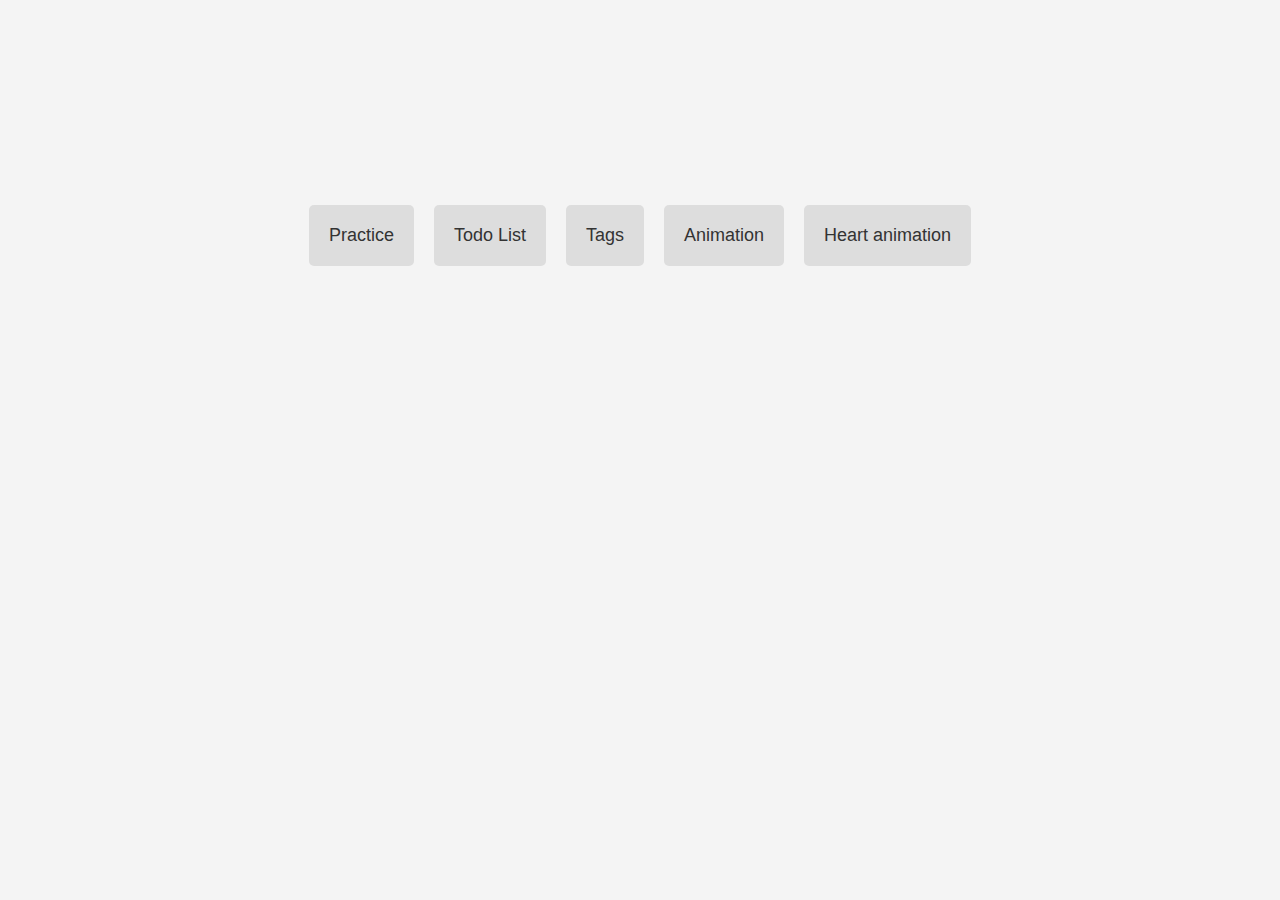
<file: index.html>
<!DOCTYPE html>
<html lang="en">
  <head>
    <meta charset="UTF-8" />
    <meta name="viewport" content="width=device-width, initial-scale=1.0" />
  </head>
  <style>
    body {
        padding-top: 10%;
        font-family: Arial, sans-serif;
        background-color: #f4f4f4;
        display: flex;
        justify-content: center;
        align-items: center;
        height: 25vh;
        margin: 0;
        flex-wrap: wrap; /* Added this line */
    }
    
    a {
        text-decoration: none;
        color: #333;
        background-color: #ddd;
        padding: 20px;
        border-radius: 5px;
        font-size: 18px;
        margin: 0 10px;
        margin-bottom: 10px; /* Added this line */
    }
    
    a:hover {
        color: white;
        background-color: #333;
    }
</style>
</head>
  <body>
      <a href="1-practice/index.html">Practice</a>
      <a href="2-todolist/index.html">Todo List</a>
      <a href="3-tags/index.html">Tags</a>
      <a href="4-animation/index.html">Animation</a>
      <a href="5-heart/index.html">Heart animation</a>
  </body>
</html>
</file>
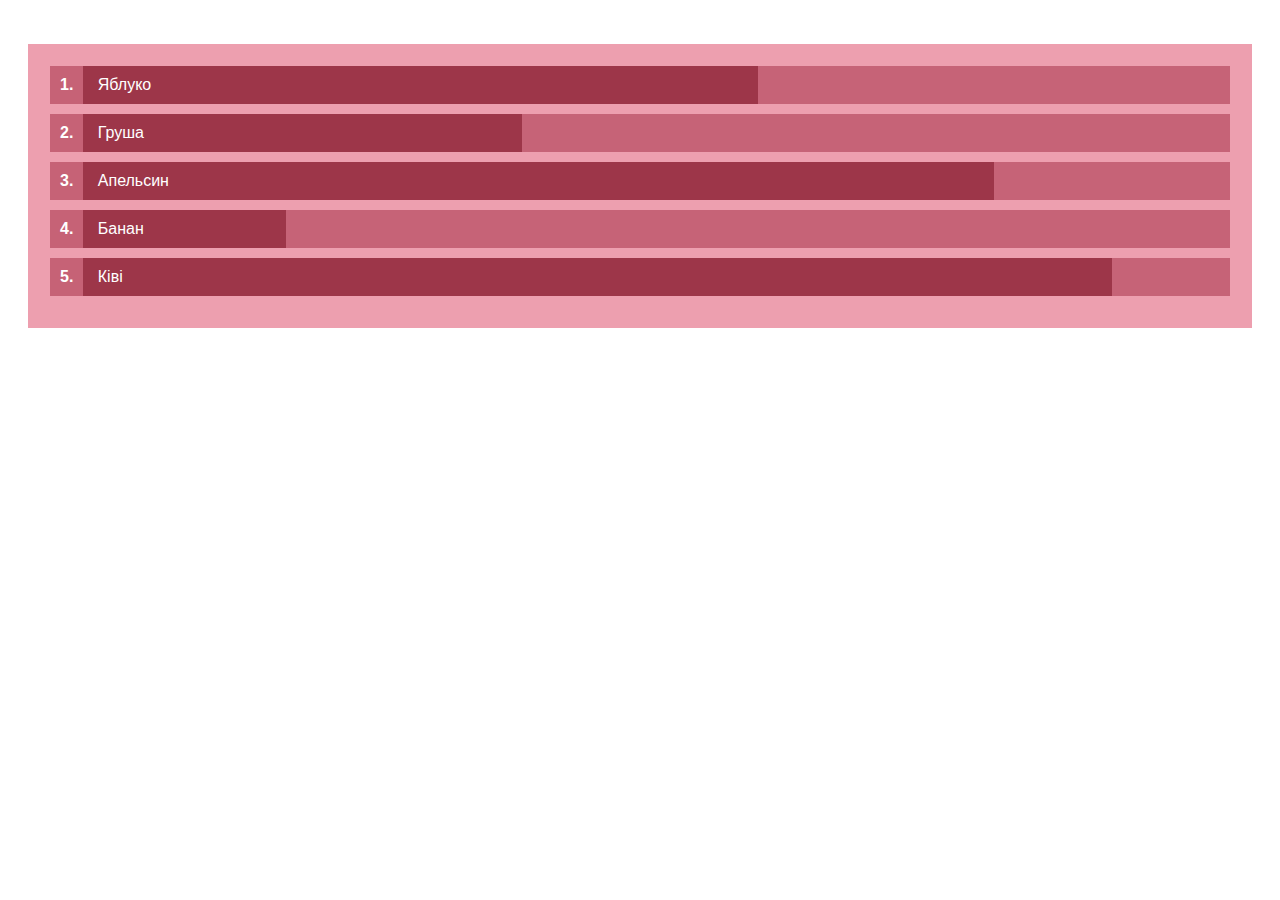
<file: 1-practice/index.html>
<!DOCTYPE html>
<html lang="en">
<head>
    <meta charset="UTF-8">
    <meta name="viewport" content="width=device-width, initial-scale=1.0">
    <link rel="stylesheet" href="style.css">
    <title>Список фруктів</title>
</head>
<body>
    <ul>
        <li>
            <span class="number">1.</span> Яблуко
            <div class="bar-container">
                <div class="bar" style="width: 60%;"></div>
            </div>
        </li>
        <li>
            <span class="number">2.</span> Груша
            <div class="bar-container">
                <div class="bar" style="width: 40%;"></div>
            </div>
        </li>
        <li>
            <span class="number">3.</span> Апельсин
            <div class="bar-container">
                <div class="bar" style="width: 80%;"></div>
            </div>
        </li>
        <li>
            <span class="number">4.</span> Банан
            <div class="bar-container">
                <div class="bar" style="width: 20%;"></div>
            </div>
        </li>
        <li>
            <span class="number">5.</span> Ківі
            <div class="bar-container">
                <div class="bar" style="width: 90%;"></div>
            </div>
        </li>
    </ul>
</body>
</html>
</file>
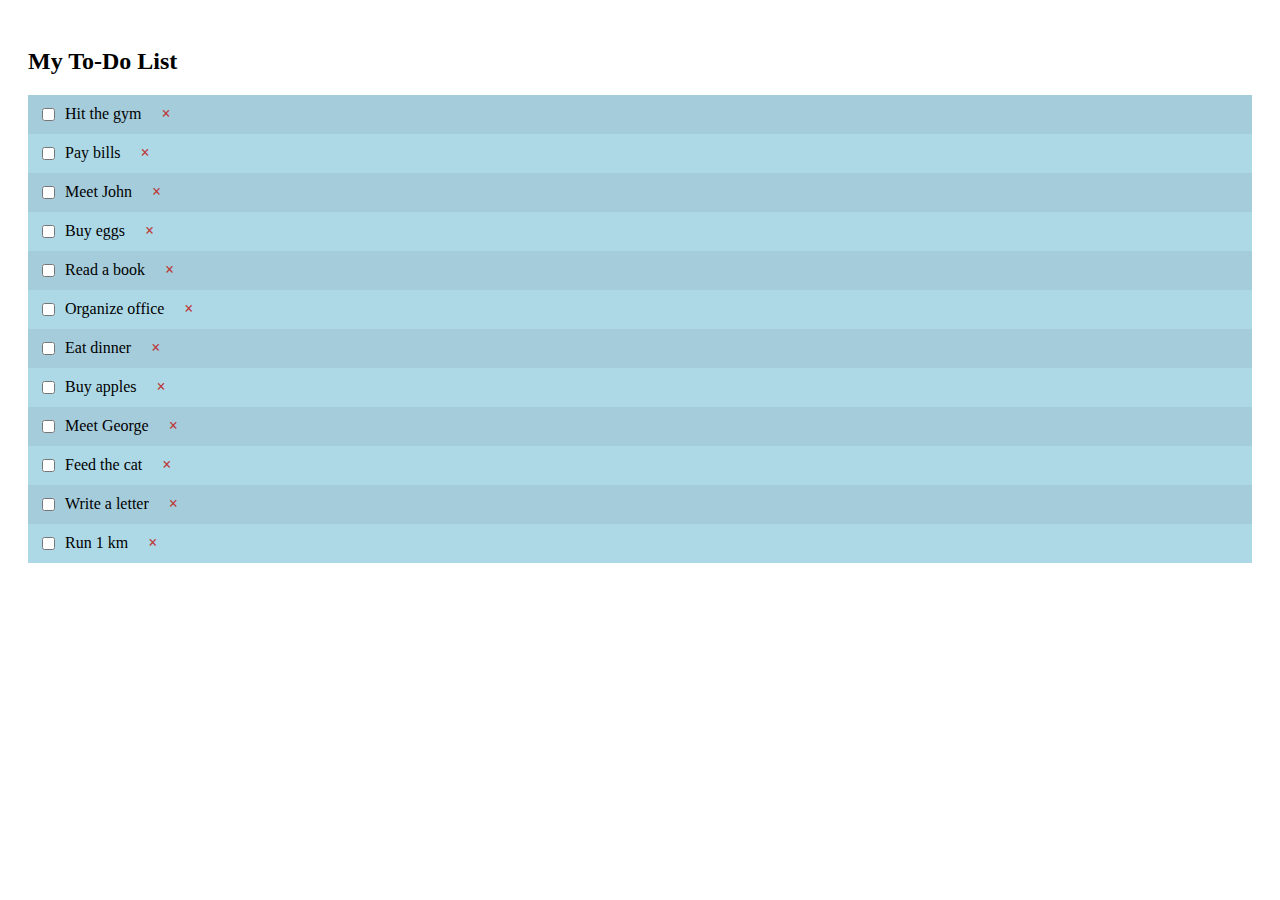
<file: 2-todolist/index.html>
<!DOCTYPE html>
<html>
  <head>
    <title>My To-Do List</title>
    <link rel="stylesheet" href="style.css" />
  </head>
  <body>
    <div class="container">
      <h2>My To-Do List</h2>
      <div class="task">
        <input type="checkbox" />
        <span class="task-text">Hit the gym</span>
        <span class="close" onclick="deleteTask(this.parentElement)"
          >&times;</span
        >
        <span class="bg"></span>
      </div>
      <div class="task">
        <input type="checkbox" />
        <span class="task-text">Pay bills</span>
        <span class="close" onclick="deleteTask(this.parentElement)"
          >&times;</span
        >
        <span class="bg"></span>
      </div>
      <div class="task">
        <input type="checkbox" />
        <span class="task-text">Meet John</span>
        <span class="close" onclick="deleteTask(this.parentElement)"
          >&times;</span
        >
        <span class="bg"></span>
      </div>
      <div class="task">
        <input type="checkbox" />
        <span class="task-text">Buy eggs</span>
        <span class="close" onclick="deleteTask(this.parentElement)"
          >&times;</span
        >
        <span class="bg"></span>
      </div>
      <div class="task">
        <input type="checkbox" />
        <span class="task-text">Read a book</span>
        <span class="close" onclick="deleteTask(this.parentElement)"
          >&times;</span
        >
        <span class="bg"></span>
      </div>
      <div class="task">
        <input type="checkbox" />
        <span class="task-text">Organize office</span>
        <span class="close" onclick="deleteTask(this.parentElement)"
          >&times;</span
        >
        <span class="bg"></span>
      </div>
      <div class="task">
        <input type="checkbox" />
        <span class="task-text">Eat dinner</span>
        <span class="close" onclick="deleteTask(this.parentElement)"
          >&times;</span
        >
        <span class="bg"></span>
      </div>
      <div class="task">
        <input type="checkbox" />
        <span class="task-text">Buy apples</span>
        <span class="close" onclick="deleteTask(this.parentElement)"
          >&times;</span
        >
        <span class="bg"></span>
      </div>
      <div class="task">
        <input type="checkbox" />
        <span class="task-text">Meet George</span>
        <span class="close" onclick="deleteTask(this.parentElement)"
          >&times;</span
        >
        <span class="bg"></span>
      </div>
      <div class="task">
        <input type="checkbox" />
        <span class="task-text">Feed the cat</span>
        <span class="close" onclick="deleteTask(this.parentElement)"
          >&times;</span
        >
        <span class="bg"></span>
      </div>
      <div class="task">
        <input type="checkbox" />
        <span class="task-text">Write a letter</span>
        <span class="close" onclick="deleteTask(this.parentElement)"
          >&times;</span
        >
        <span class="bg"></span>
      </div>
      <div class="task">
        <input type="checkbox" />
        <span class="task-text">Run 1 km</span>
        <span class="close" onclick="deleteTask(this.parentElement)"
          >&times;</span
        >
        <span class="bg"></span>
      </div>
    </div>
  </body>
  <script src="script.js"></script>
</html>
</file>
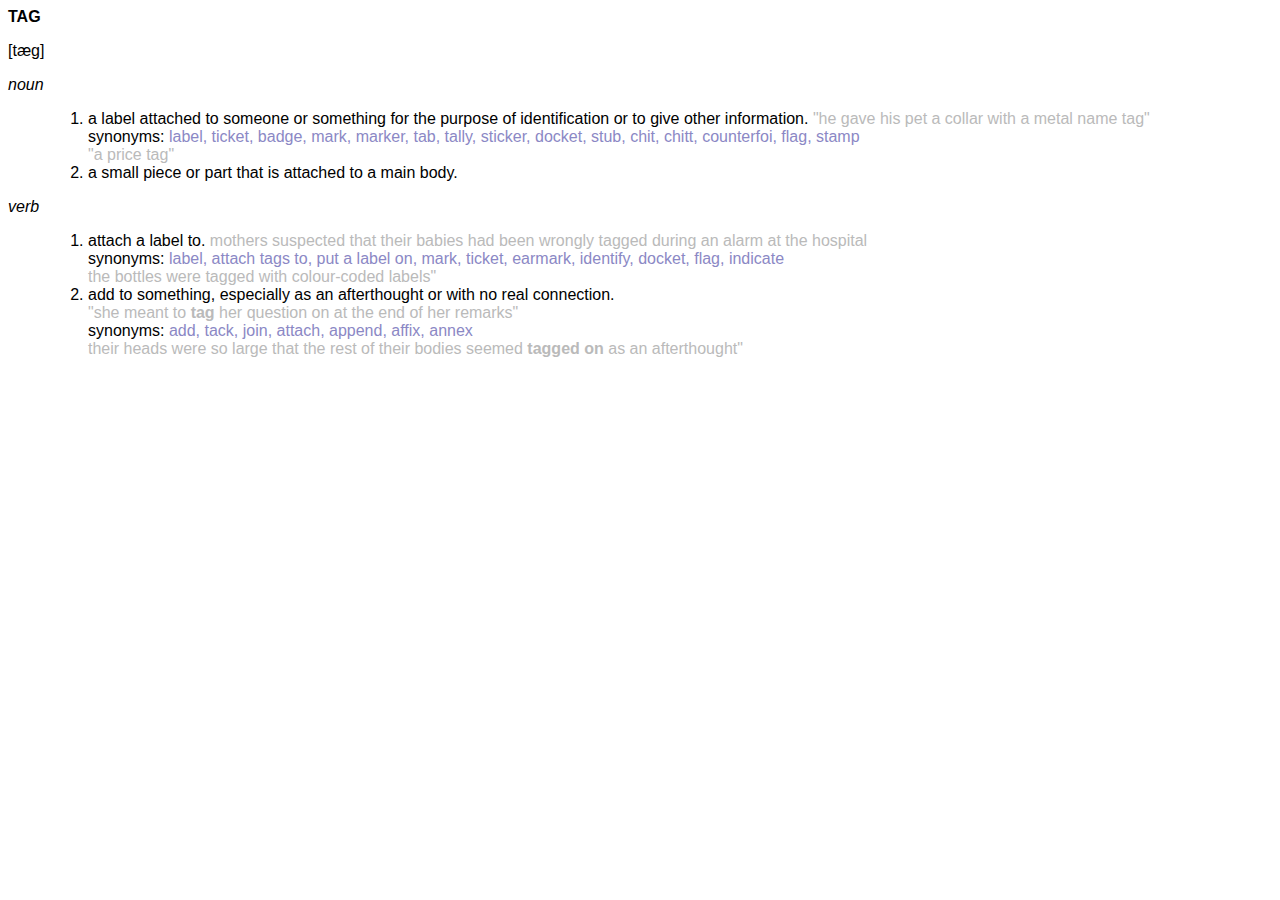
<file: 3-tags/index.html>
<!DOCTYPE html>
<html lang="en">
  <head>
    <meta charset="UTF-8" />
    <link rel="stylesheet" href="style.css" />
  </head>

  <body>
    <dt><b>TAG</b></dt>
    <dl>[tæg]</dl>
    <dt><i>noun</i></dt>

    <dd>
      <ol>
        <li>
          a label attached to someone or something for the purpose of
          identification or to give other information.
          <span id="graytext"
            >"he gave his pet a collar with a metal name tag"</span
          ><br />synonyms:
          <span id="bluetext"
            >label, ticket, badge, mark, marker, tab, tally, sticker, docket,
            stub, chit, chitt, counterfoi, flag, stamp</span
          >
          <br />
          <span id="graytext">"a price tag"</span>
        </li>

        <li>a small piece or part that is attached to a main body.</li>
      </ol>
    </dd>

    <dt><i>verb</i></dt>

    <dd>
      <ol>
        <li>
          attach a label to.
          <span id="graytext"
            >mothers suspected that their babies had been wrongly tagged during
            an alarm at the hospital</span
          ><br />synonyms:
          <span id="bluetext"
            >label, attach tags to, put a label on, mark, ticket, earmark,
            identify, docket, flag, indicate </span
          ><br /><span id="graytext"
            >the bottles were tagged with colour-coded labels"</span
          >
        </li>

        <li>
          add to something, especially as an afterthought or with no real
          connection.
          <br /><span id="graytext"
            >"she meant to <b>tag</b> her question on at the end of her
            remarks"</span
          >
          <br />synonyms:
          <span id="bluetext"
            >add, tack, join, attach, append, affix, annex</span
          >
          <br /><span id="graytext"
            >their heads were so large that the rest of their bodies seemed
            <b>tagged on</b> as an afterthought"</span
          >
        </li>
      </ol>
    </dd>
  </body>
</html>
</file>
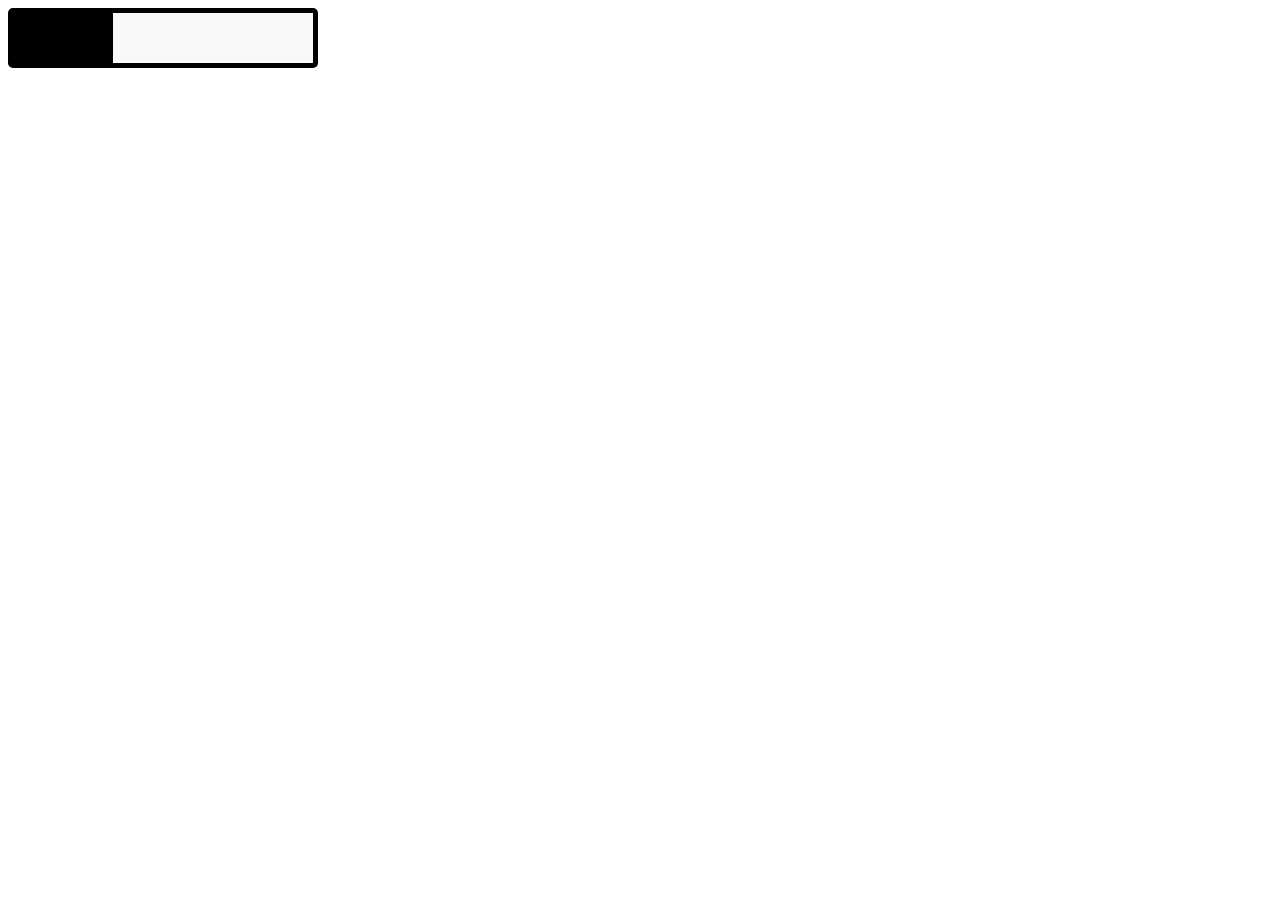
<file: 4-animation/index.html>
<!DOCTYPE html>
<html lang="uk">
  <head>
    <meta charset="UTF-8" />
    <meta name="viewport" content="width=device-width, initial-scale=1.0" />
    <link rel="stylesheet" href="style.css" />
  </head>
  <body>
    <div class="progress-bar">
      <div class="progress-bar-inner"></div>
      <l class="progress-bar-text"></li>
    </div>
  </body>
</html>
</file>
<file: 1-practice/style.css>
body {
    font-family: Arial, sans-serif;
    background-color: #ffffff;
    padding: 20px;
}
ul {
    background-color: #ed9faf;
    list-style-type: none;
    padding: 22px;
}
li {
    background-color: #c66377;
    margin-bottom: 10px;
    color: #ffffff;
    z-index: 1;
    position: relative;
}
.number {
    font-weight: bold;
    margin-right: 10px;
    background-color: #c66276;
    padding: 10px;
    border-radius: 0px;
    display: inline-block;
}
.bar-container {
    position: absolute;
    bottom: 0;
    left: 0;
    z-index: -1;
    width: 100%;
    height: 100%;
    background-color: transparent;
}
.bar {
    height: 100%;
    width: 100%;
    background-color: #9d3649;
}
</file>
<file: 2-todolist/style.css>
.container {
  padding: 20px;
  border-radius: 5px;
}
.task {
  background-color: rgb(165, 204, 219);
  padding: 10px;
  display: flex;
  align-items: center;
}
.task input[type="checkbox"] {
  margin-right: 10px;
}
.task:nth-child(odd) {
  background-color: rgb(173, 217, 230);
}
.close {
  color: #bd3838;
  font-weight: bold;
  margin-left: 20px;
  cursor: pointer;
}
.task input[type="checkbox"]:checked + .task-text {
  text-decoration: line-through;
}
.task input[type="checkbox"]:checked + .bg {
  display: none;
}
</file>
<file: 3-tags/style.css>
html {
  font-family: Arial, sans-serif;
}
#graytext {
  color: rgb(186, 186, 186);
}
#bluetext {
  color: rgb(139, 136, 197);
}
</file>
<file: 4-animation/style.css>
.progress-bar {
  width: 300px;
  height: 50px;
  border: 5px solid #000000;
  border-radius: 5px;
  background-color: #f9f9f9;
}

@keyframes progress-animation {
  0% {
    left: 0;
  }
  50% {
    left: 68%;
  }
  100% {
    left: 0%;
  }
}
.progress-bar-inner {
  position: relative;
  margin-left: 0px;
  width: 0%;
  height: 100%;
  background-color: #000;
  border-radius: 5px;
  animation: progress-animation 2s infinite ease-in-out;
}
.progress-bar-inner::before {
  content: "";
  position: absolute;
  width: 100px;
  height: 50px;
  background-color: #000;
}
</file>
